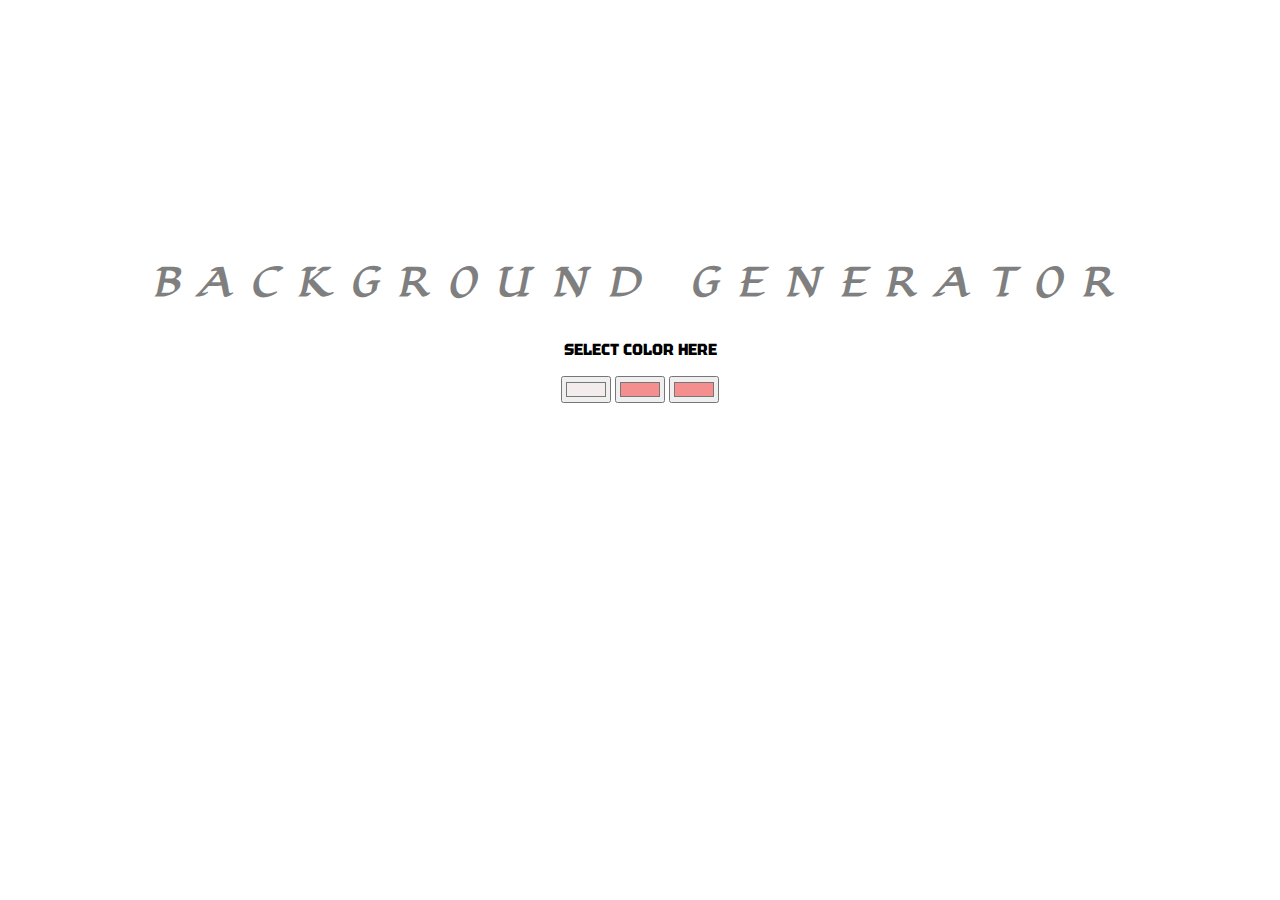
<file: Background generator/index.html>
<html lang="en">
<head>
	<meta charset="UTF-8">
	<title>Gradient Background</title>
	<link rel="stylesheet" href="style.css">
    <link href="https://fonts.googleapis.com/css2?family=Lugrasimo&display=swap" rel="stylesheet">
    <link href="https://fonts.googleapis.com/css2?family=Tektur:wght@500&display=swap" rel="stylesheet">
</head>
<body id="gradient">
	<h2>Background Generator</h2>
    <p>Select Color Here</p>
	<input type="color" class="color1" name="color1" value="#f3ecec">
	<input type="color" class="color2" name="color2" value="#f58e8e">
    <input type="color" class="color3" name="color3" value="#f58e8e">
	<script src="script.js"></script>
</body>
</html>
</file>
<file: Background generator/style.css>
body {
	text-align: center;
	text-transform: uppercase;
}

h2 {
	font-family: 'Lugrasimo', cursive;
	font-weight: 600;
	font-size: 2.3em;
	color: rgba(0, 0, 0, 0.5);
	text-align: center;
	text-transform: uppercase;
	letter-spacing: .5em;
	width: 100%;
    padding-top: 250px;
}

p{
    font-family: 'Tektur', cursive;
    font-size: 1rem;
    font-weight: 800;
}
</file>
